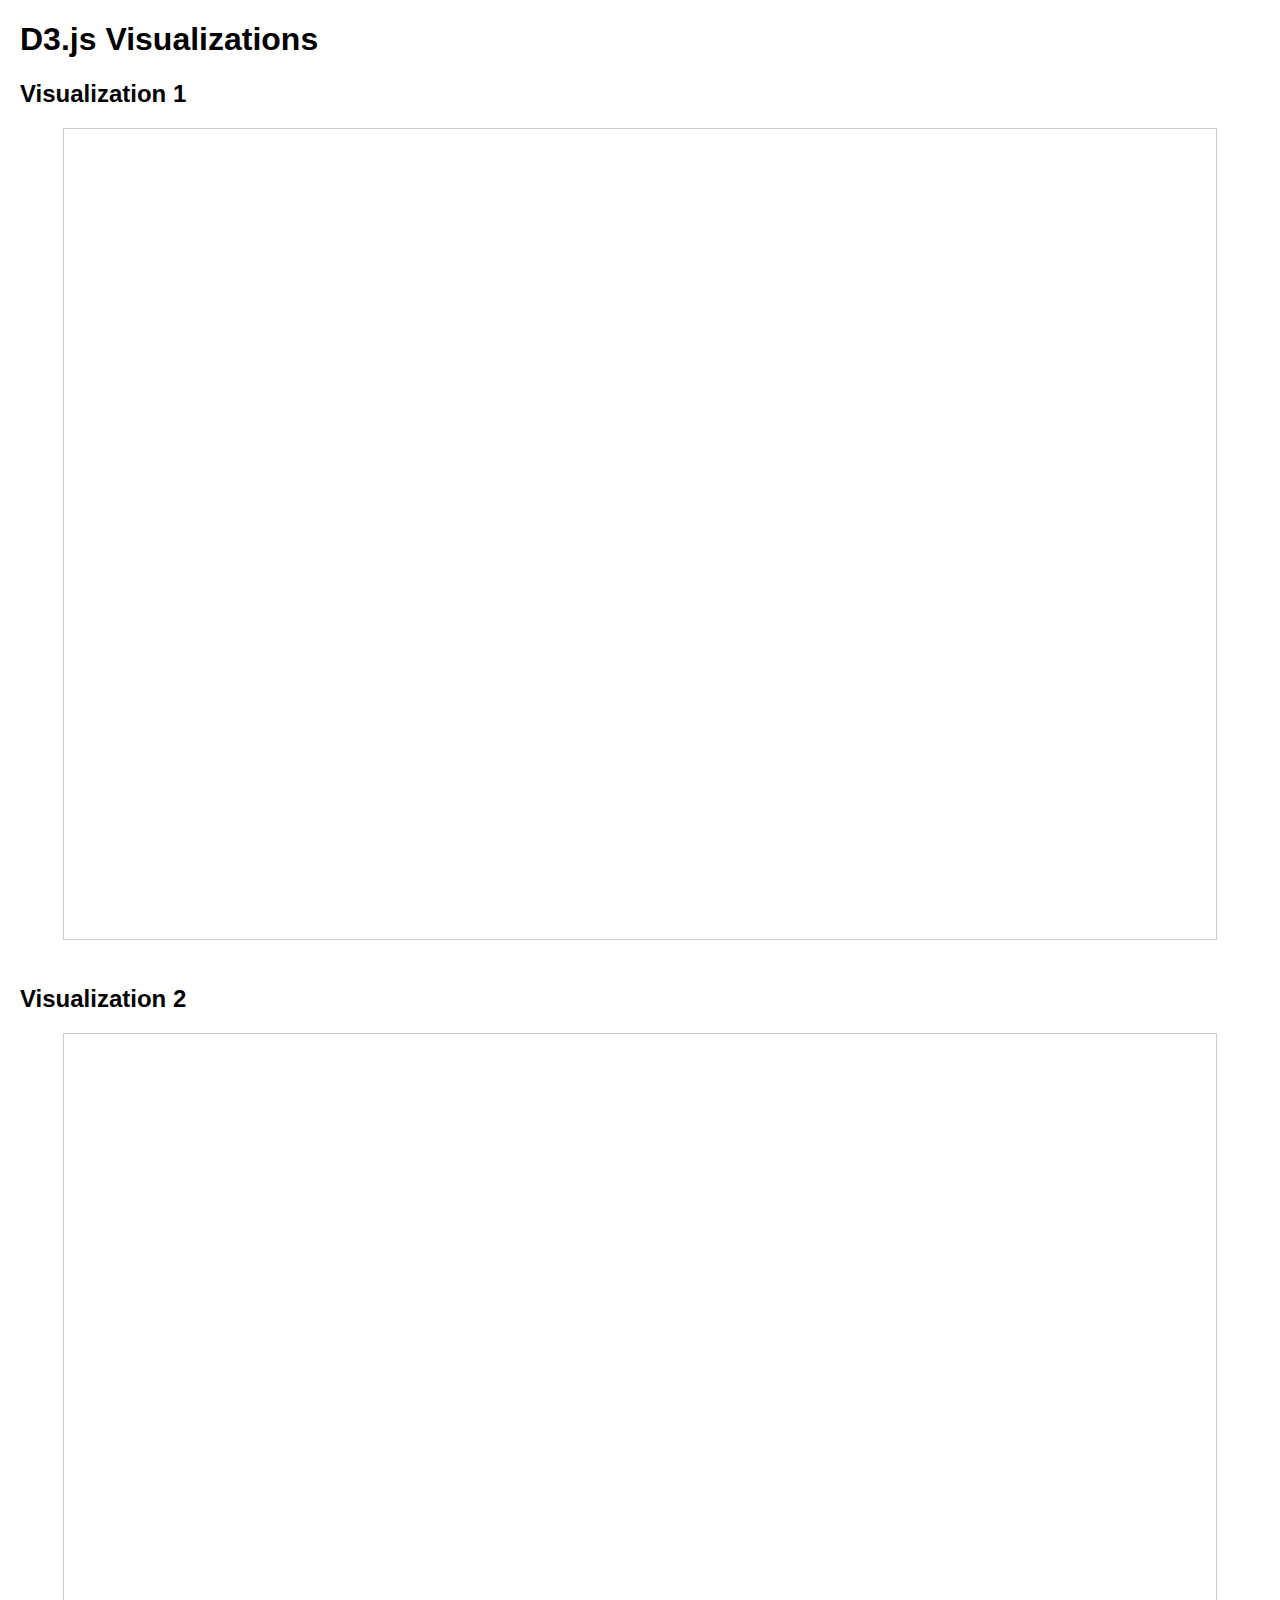
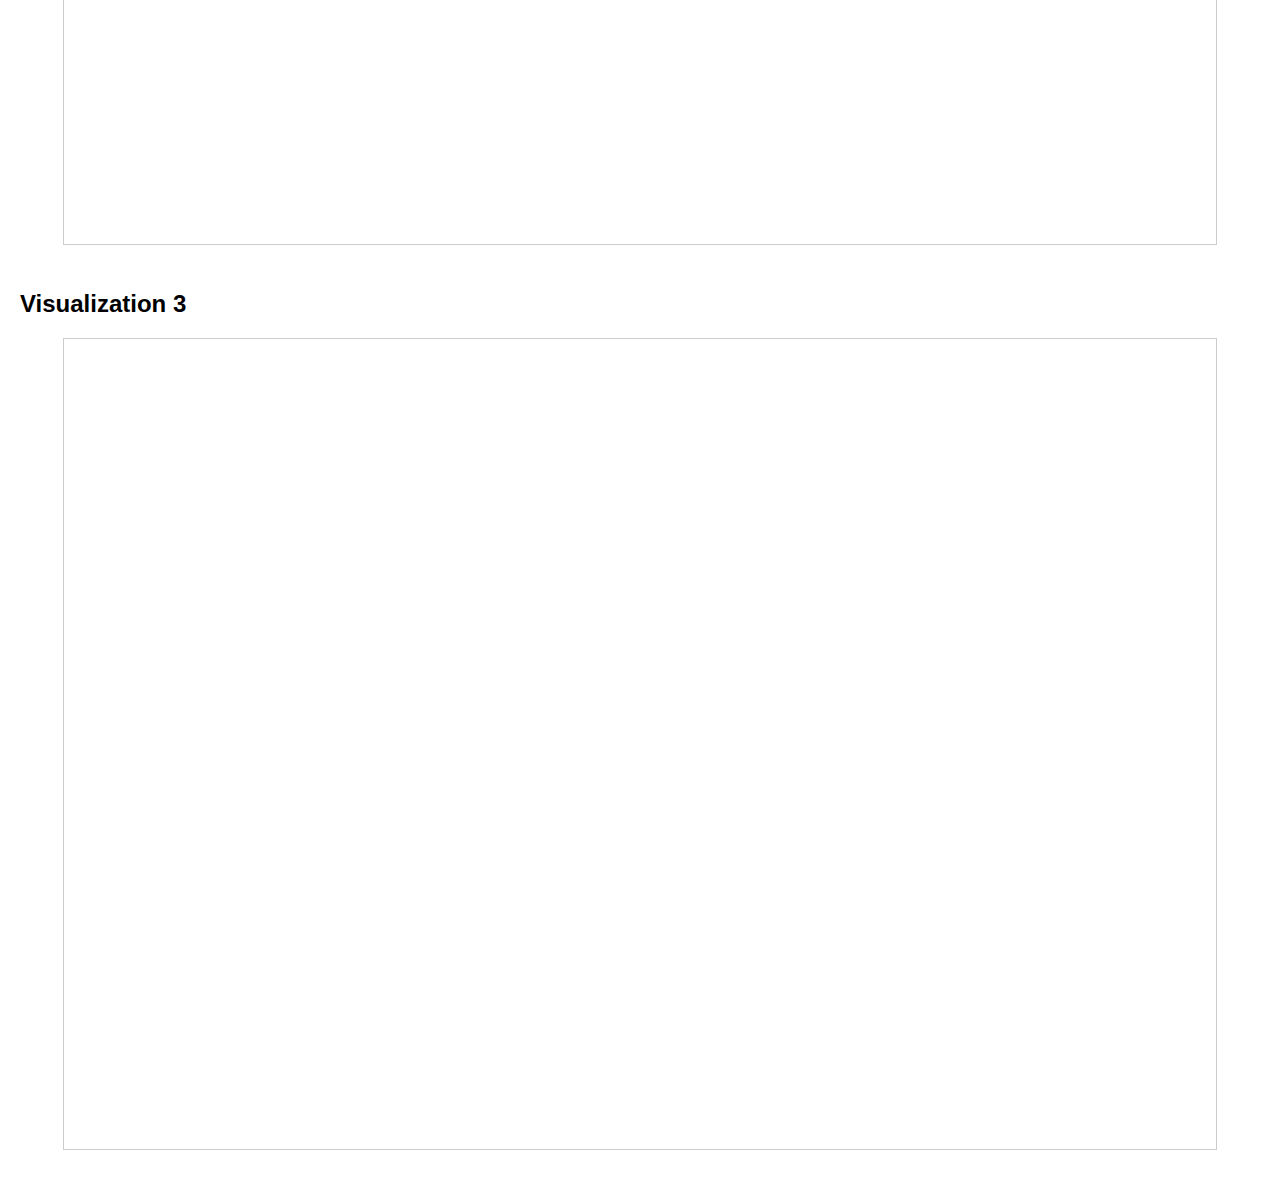
<file: index.html>
<!DOCTYPE html>
<html lang="en">
  <head>
    <meta charset="UTF-8" />
    <meta name="viewport" content="width=device-width, initial-scale=1.0" />
    <title>Responsive D3.js Visualizations</title>
    <link rel="stylesheet" href="styles.css" />
  </head>
  <body>
    <h1>D3.js Visualizations</h1>

    <div class="visualization-container">
      <h2>Visualization 1</h2>
      <div id="visualization1" class="viz"></div>
    </div>

    <div class="visualization-container">
      <h2>Visualization 2</h2>
      <div id="visualization2" class="viz"></div>
    </div>

    <div class="visualization-container">
      <h2>Visualization 3</h2>
      <div id="visualization3" class="viz"></div>
    </div>

    <script src="https://d3js.org/d3.v7.min.js"></script>
    <script src="visualization1.js"></script>
    <script src="visualization2.js"></script>
    <script src="visualization3.js"></script>
    <script src="script.js"></script>
  </body>
</html>
</file>
<file: styles.css>
/* Basic styling for the visualization containers */
body {
  font-family: Arial, sans-serif;
  margin: 20px;
}

.visualization-container {
  margin-bottom: 5vh;
}

.viz {
  width: 90vw;
  height: 90vh;
  border: 1px solid #ccc;
  margin: 0 auto;
}

/* SVG styling will be applied via D3 */
</file>
